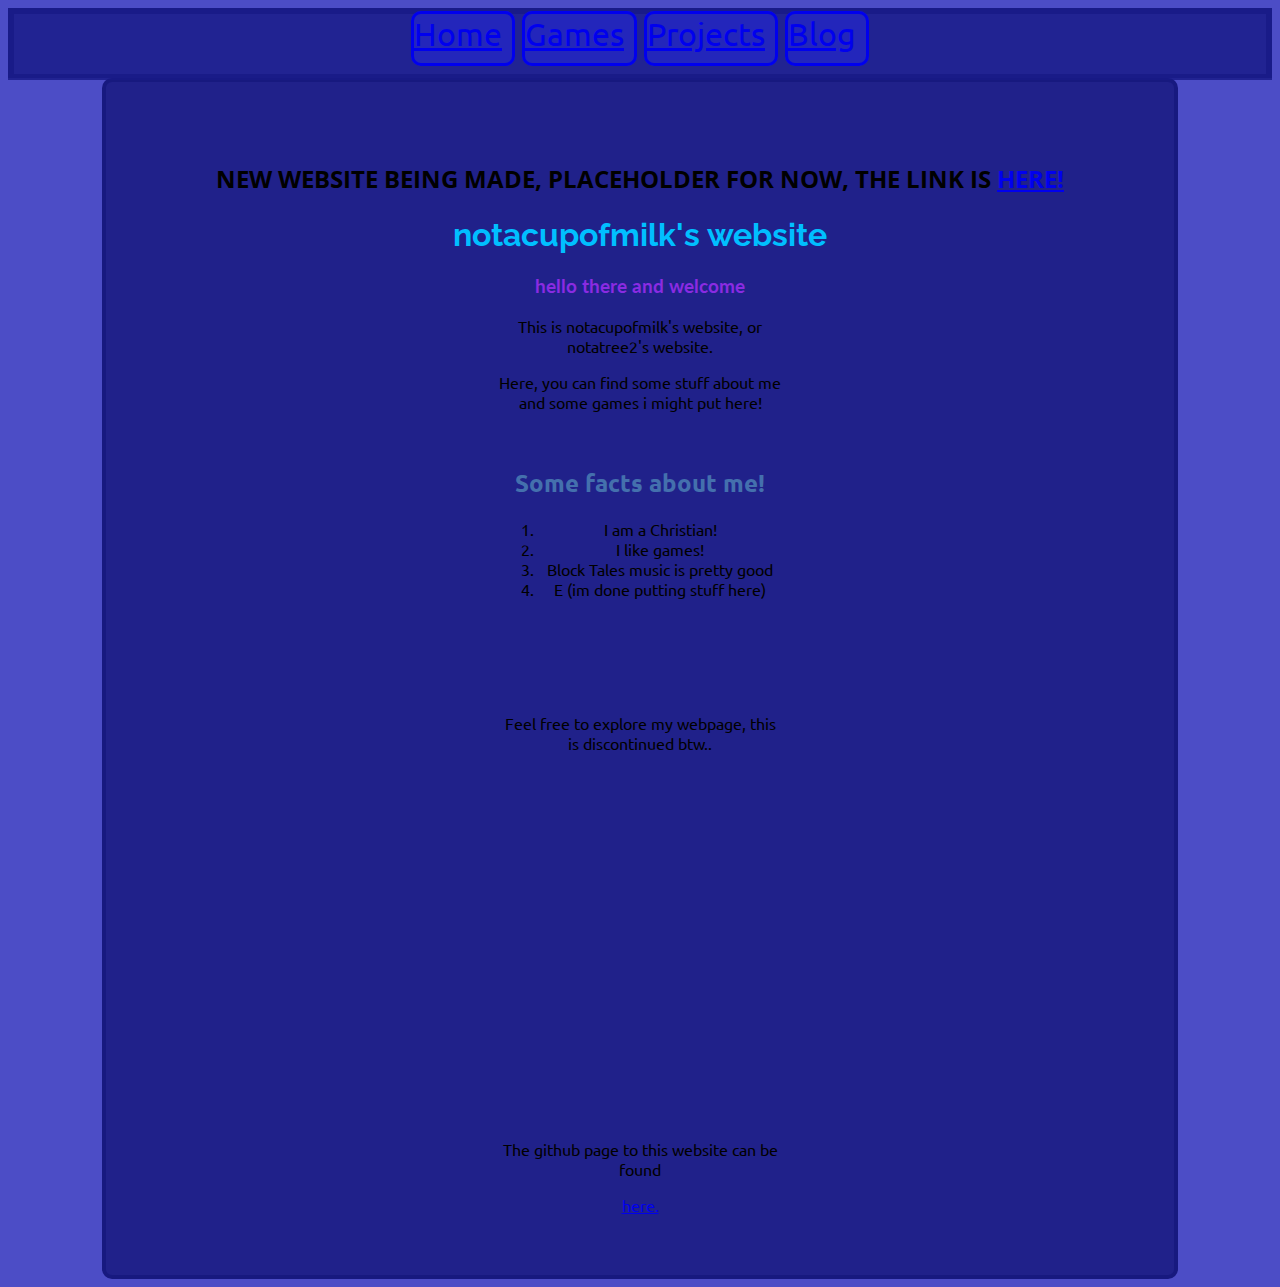
<file: index.html>
<!DOCTYPE html>
<html lang="en">
<head>
    <meta charset="UTF-8">
    <meta name="viewport" content="width=device-width, initial-scale=1.0">
    <meta http-equiv="Content-Security-Policy" content="upgrade-insecure-requests">
    <title>notacupofmilk's website</title>
    <link rel="stylesheet" type="text/css" href="css stuff/style.css"/>
    <link rel="preconnect" href="https://fonts.googleapis.com">
    <link rel="preconnect" href="https://fonts.gstatic.com" crossorigin>

    <link rel="stylesheet" href="https://fonts.googleapis.com/css2?family=Material+Symbols+Outlined:opsz,wght,FILL,GRAD@20..48,100..700,0..1,-50..200" />
    <link href="https://fonts.googleapis.com/css2?family=Lato&family=Open+Sans:wght@400;500&family=Raleway:wght@300&family=Ubuntu:wght@500&display=swap" rel="stylesheet">
</head>
<body>

    <div class="navbar">
        <div class = "navbar_border">
            <div class = "contents">
                <link rel="icon" href="https://notatree2.github.io/mywebsite/assets/icon.ico">
                
                <a href="index.html" target="_blank" id = "link" >Home</a>
                   
                <a href = "games/games.html" target="_blank" id = "link" >Games</a>
                <a href="projects.html" target="_blank" id = "link">Projects</a>
                <a href="blog.html" target="_blank" id = "link" >Blog</a>
            </div class = "contents">
        </div>
    </div>
    <div class ="hm">
        <h2>NEW WEBSITE BEING MADE, PLACEHOLDER FOR NOW, THE LINK IS <a href="https://notatree2.github.io/mywebsite2/">HERE!</a></h2>


        <h1 class = "tho2">notacupofmilk's website</h1>
        <h3 class ="tho">hello there and welcome</h3>
        

        <div class="a">

    
            <p>This is notacupofmilk's website, or notatree2's website.</p>
            <p>Here, you can find some stuff about me and some games i might put here!</p>
            <br>
            <h2 id = "fun">Some facts about me!</h2>
            <ol>
                <li>I am a Christian!</li>
                <li>I like games!</li>
                <li>Block Tales music is pretty good</li>
                <li>E (im done putting stuff here)</li>
            </ol>
            <div id = "secret">  </div>

        </div>
        <br>

        <div class="a">
            <br>
            <br>
            <br>
            <p>Feel free to explore my webpage, this is discontinued btw..</p>
        </div>

        <div class="b", id="animation2">
            <br>
            <p><b>Explore my projects!</b></p>
            <p>Explore my other projects, Tech Independence Journey (a project) has since been updated! Go check it out!</p>


        </div>
        <br>

        <br>
        <br>

        <div class="c", id="animation1">
            <br>
            <br>
            <p><b>Or, explore my blog!</b></p>
            <p>The last blog for this website has been posted!</p>


        </div>

        <div class="a">
            
            <br>
            <br>
            <p>The github page to this website can be found</p><a href = "https://github.com/notatree2/mywebsite" target = "_blank">here.</a>
    </div>
    
    <script src="javascript/e.js"></script>
</body>
</html>
</file>
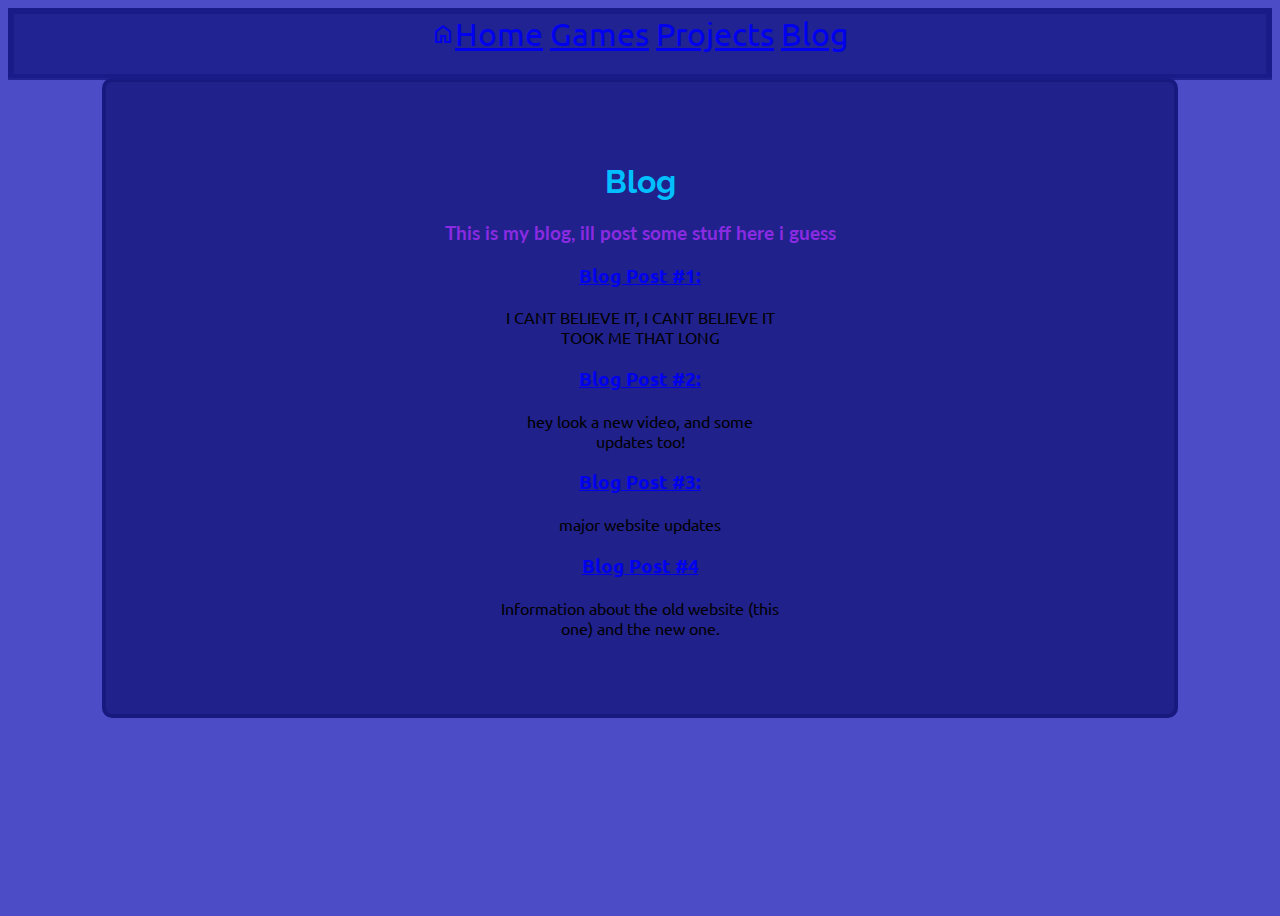
<file: blog.html>
<!DOCTYPE html>
<html lang="en">
<head>
    <meta charset="UTF-8">
    <meta name="viewport" content="width=device-width, initial-scale=1.0">
    <title>blog</title>
    <link rel="stylesheet" type="text/css" href="css stuff/style.css"/>
    <link rel="preconnect" href="https://fonts.googleapis.com">
    <link rel="preconnect" href="https://fonts.gstatic.com" crossorigin>
    <link rel="stylesheet" href="https://fonts.googleapis.com/css2?family=Material+Symbols+Outlined:opsz,wght,FILL,GRAD@20..48,100..700,0..1,-50..200" />
    <link href="https://fonts.googleapis.com/css2?family=Lato&family=Open+Sans:wght@400;500&family=Raleway:wght@300&family=Ubuntu:wght@500&display=swap" rel="stylesheet">
</head>
<body>
    <div class="navbar">
        <div class = "navbar_border">
            <link rel="icon" href="/assets/icon.ico" type="image/x-icon">
            <a href="index.html" target="_blank"><span class="material-symbols-outlined">
                home
                </span>Home</a>
            <a href="games.html" target="_blank">Games</a>
            <a href="projects.html" target="_blank">Projects</a>
            <a href="blog.html" target="_blank">Blog</a>
        </div>
    </div>
    <div class="hm">
        <h1 class = "tho2">Blog</h1>
        <h3 class ="tho">This is my blog, ill post some stuff here i guess</h3>


        <div class="a">


            <h3><a href="blogpostone.html" target = "_blank">Blog Post #1:</a></h3>
            <p>I CANT BELIEVE IT, I CANT BELIEVE IT TOOK ME THAT LONG</p>
            
            
            <h3><a href="blogposttwo.html" target = "_blank">Blog Post #2:</a></h3>
            <p>hey look a new video, and some updates too!</p>

            <h3><a href="blogpostthree.html" target = "_blank">Blog Post #3:</a></h3>
            <p>major website updates</p>

            <h3><a href="blogpostfour.html" target="_blank">Blog Post #4</a></h3>
            <p>Information about the old website (this one) and the new one.</p>
            
            

        </div>
    </div>
</body>
</html>
</file>
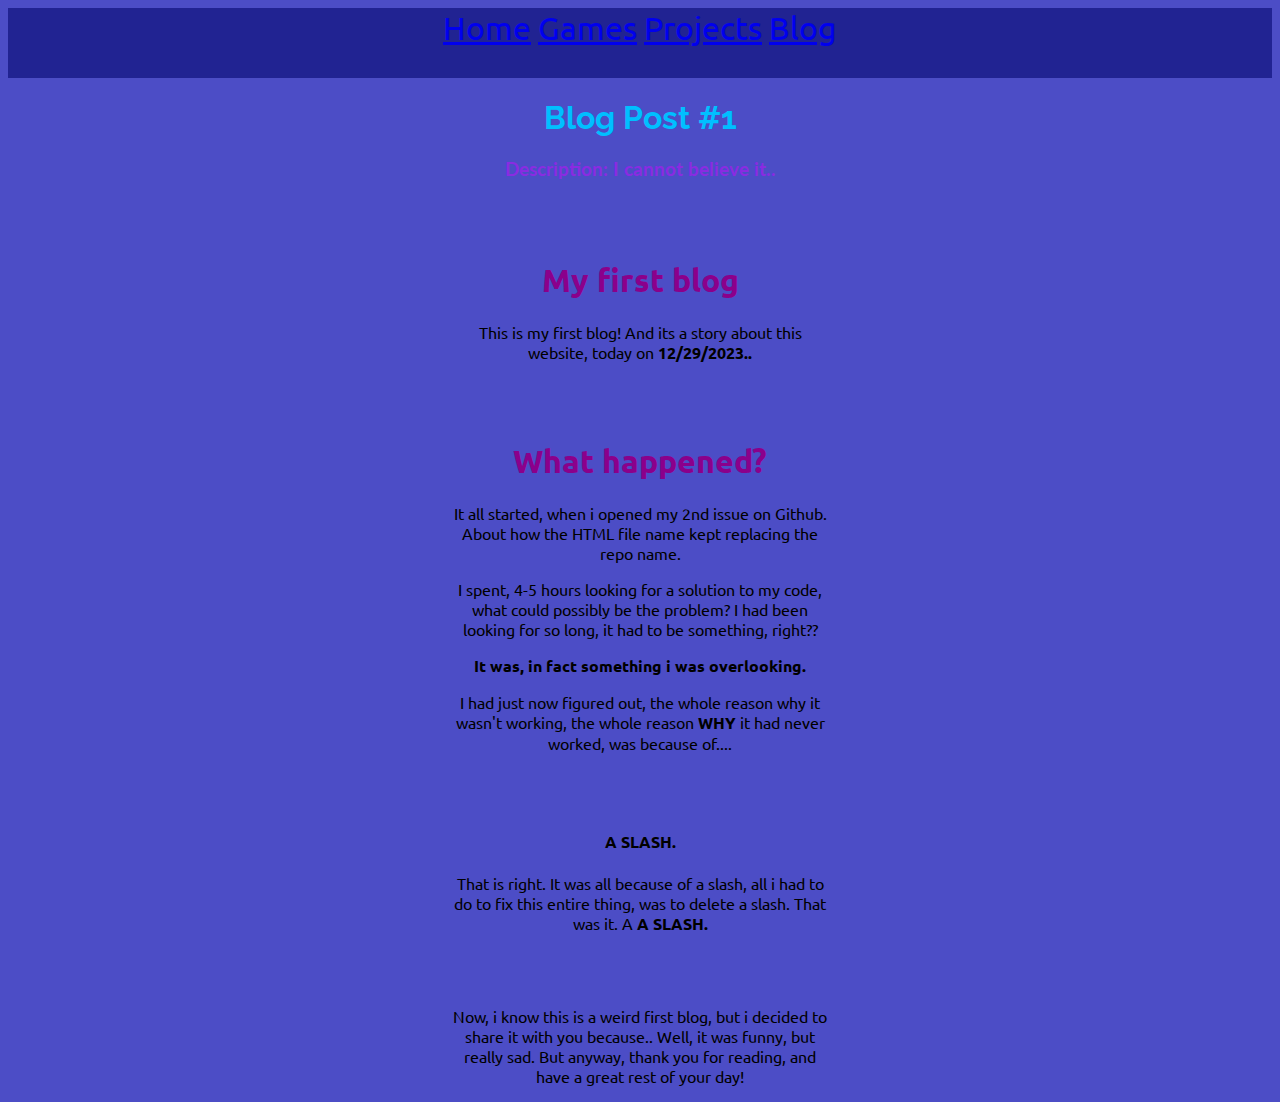
<file: blogpost1.html>
<!DOCTYPE html>
<html lang="en">
<head>
    <meta charset="UTF-8">
    <meta name="viewport" content="width=device-width, initial-scale=1.0">
    <title>blog</title>
    <link rel="stylesheet" type="text/css" href="css stuff/style.css"/>
    <link rel="preconnect" href="https://fonts.googleapis.com">
    <link rel="preconnect" href="https://fonts.gstatic.com" crossorigin>
    <link href="https://fonts.googleapis.com/css2?family=Lato&family=Open+Sans:wght@400;500&family=Raleway:wght@300&family=Ubuntu:wght@500&display=swap" rel="stylesheet">
</head>
<body>
    <div class="navbar">
        <a href="index.html" target="_blank">Home</a>
        <a href="games.html" target="_blank">Games</a>
        <a href="projects.html" target="_blank">Projects</a>
        <a href="blog.html" target="_blank">Blog</a>
    </div>

    <h1 class = "tho2">Blog Post #1</h1>
    <h3 class ="tho">Description: I cannot believe it..</h3>


    <div class="a">
        <br>
        <br>
        <h1 class = "tho3">My first blog</h1>

        <p>This is my first blog! And its a story about this website, today on <b>12/29/2023..</b></p>
        <br>
        <br>


        <h1 class = "tho3">What happened?</h1>
        <p>It all started, when i opened my 2nd issue on Github. About how the HTML file name kept replacing the repo name.</p>
        <p>I spent, 4-5 hours looking for a solution to my code, what could possibly be the problem? I had been looking for so long, it had to be something, right??</p>
        <p><b>It was, in fact something i was overlooking.</b></p>
        <p>I had just now figured out, the whole reason why it wasn't working, the whole reason <b>WHY</b> it had never worked, was because of....</p>
        <br>
        <br>
        <h4>A SLASH.</h4>
        <p>That is right. It was all because of a slash, all i had to do to fix this entire thing, was to delete a slash. That was it. A <b>A SLASH.</b></p>
        <br>
        <br>
        <p>Now, i know this is a weird first blog, but i decided to share it with you because.. Well, it was funny, but really sad. But anyway, thank you for reading, and have a great rest of your day!</p>



        

    </div>
</body>
</html>
</file>
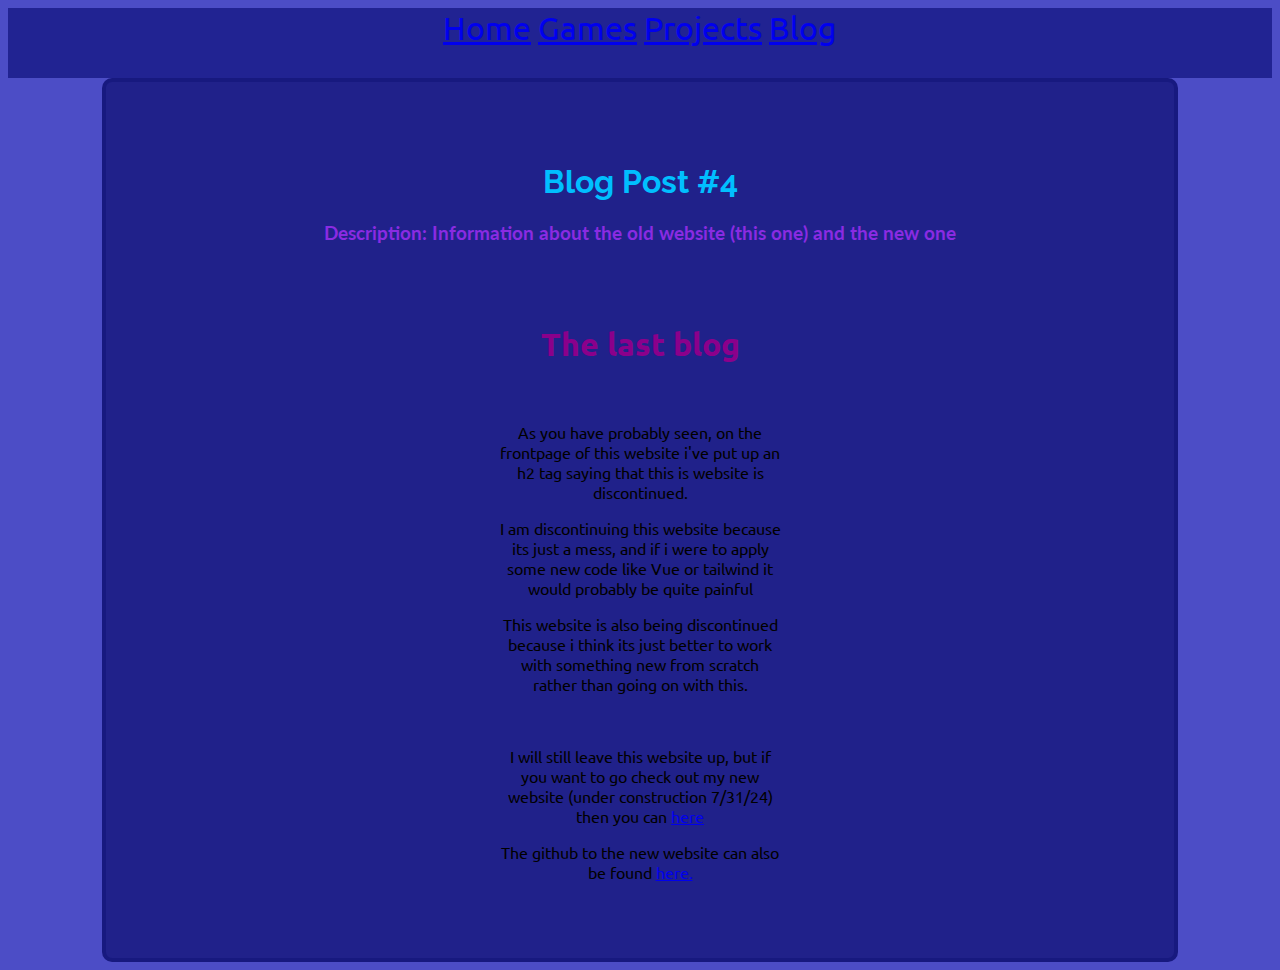
<file: blogpostfour.html>
<!DOCTYPE html>
<html lang="en">
<head>
    <meta charset="UTF-8">
    <meta name="viewport" content="width=device-width, initial-scale=1.0">
    <title>blog</title>
    <link rel="stylesheet" type="text/css" href="css stuff/style.css"/>
    <link rel="preconnect" href="https://fonts.googleapis.com">
    <link rel="preconnect" href="https://fonts.gstatic.com" crossorigin>
    <link rel="stylesheet" href="https://fonts.googleapis.com/css2?family=Material+Symbols+Outlined:opsz,wght,FILL,GRAD@20..48,100..700,0..1,-50..200" />
    <link href="https://fonts.googleapis.com/css2?family=Lato&family=Open+Sans:wght@400;500&family=Raleway:wght@300&family=Ubuntu:wght@500&display=swap" rel="stylesheet">
</head>
<body>
    <div class="navbar">
        <link rel="icon" href="/assets/icon.ico" type="image/x-icon">
        <a href="index.html" target="_blank">Home</a>
        <a href="games.html" target="_blank">Games</a>
        <a href="projects.html" target="_blank">Projects</a>
        <a href="blog.html" target="_blank">Blog</a>
    </div>
    <div class="hm">

        <h1 class = "tho2">Blog Post #4</h1>
        <h3 class ="tho">Description: Information about the old website (this one) and the new one</h3>


        <div class="a">
            <br>
            <br>
            <h1 class = "tho3">The last blog</h1>
            
            <br>
            <p>As you have probably seen, on the frontpage of this website i've put up an h2 tag saying that this is website is discontinued. </p>
            <p>I am discontinuing this website because its just a mess, and if i were to apply some new code like Vue or tailwind it would probably be quite painful</p>
            <p>This website is also being discontinued because i think its just better to work with something new from scratch rather than going on with this.</p>
            <br>
            <p>I will still leave this website up, but if you want to go check out my new website (under construction 7/31/24) then you can <a href="https://notatree2.github.io/mywebsite2/" target="_blank">here</a></p>
            <p>The github to the new website can also be found <a href="https://github.com/notatree2/mywebsite2" target="_blank">here.</a></p>


            

        </div>
    </div>
</body>
</html>
</file>
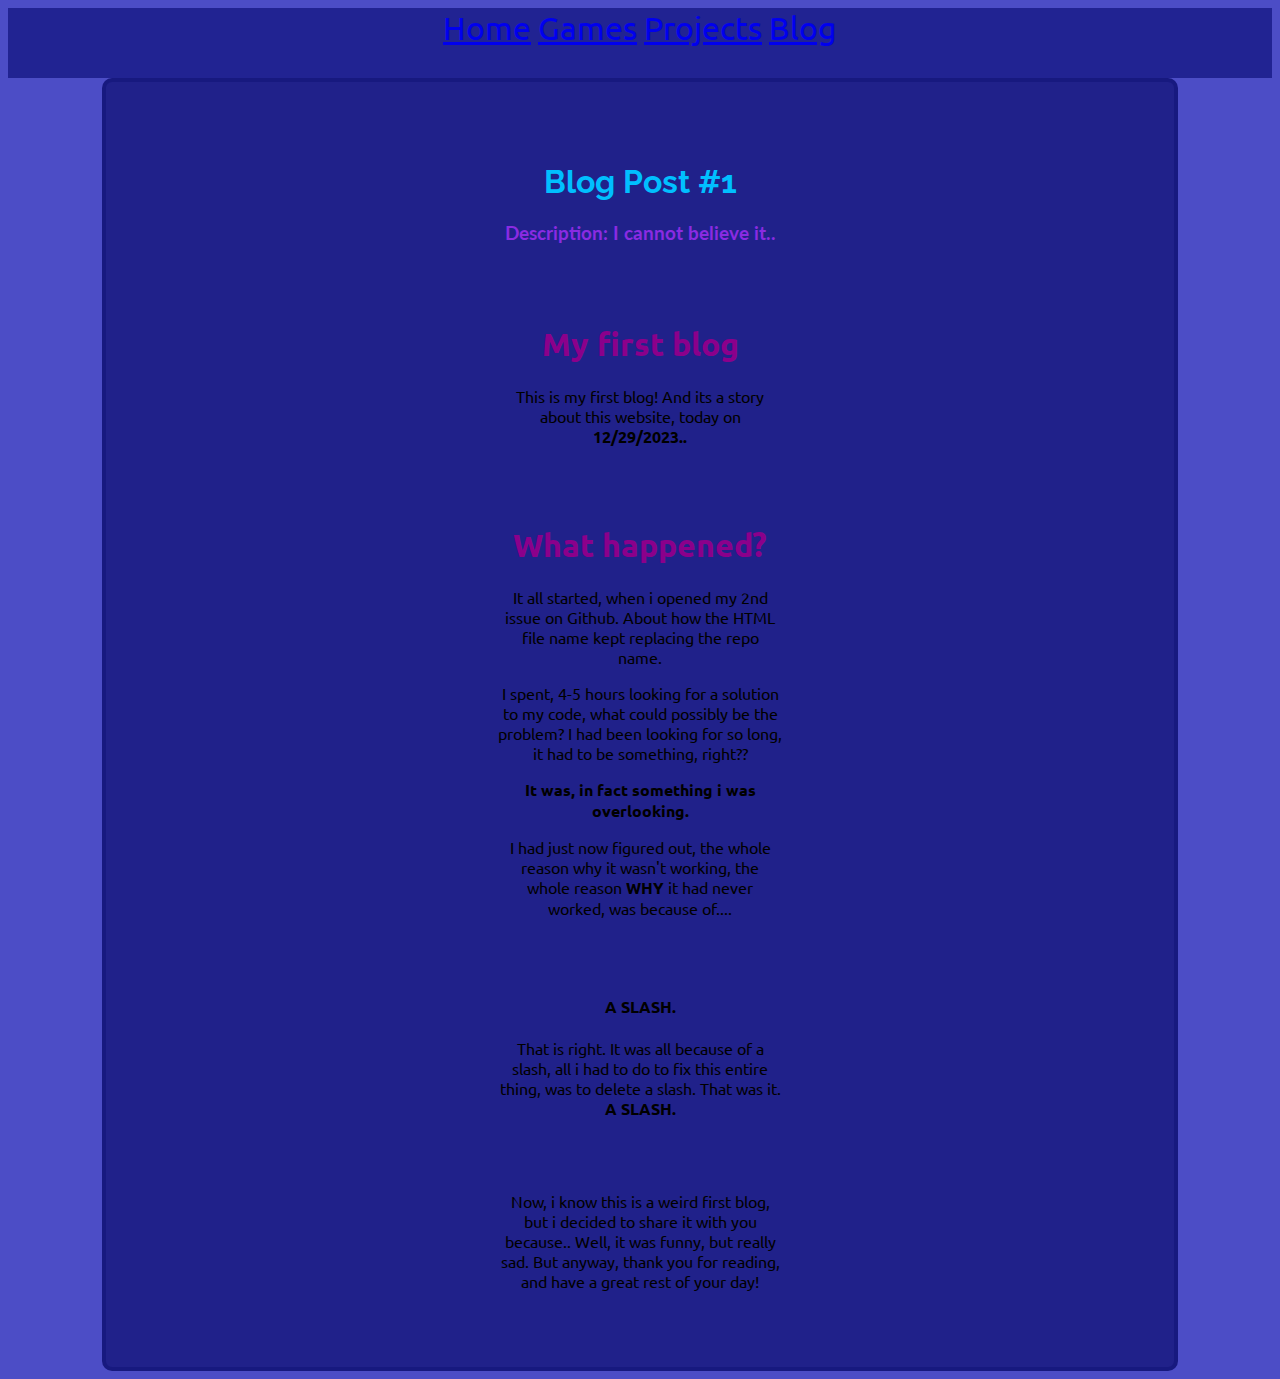
<file: blogpostone.html>
<!DOCTYPE html>
<html lang="en">
<head>
    <meta charset="UTF-8">
    <meta name="viewport" content="width=device-width, initial-scale=1.0">
    <title>blog</title>
    <link rel="stylesheet" type="text/css" href="css stuff/style.css"/>
    <link rel="preconnect" href="https://fonts.googleapis.com">
    <link rel="preconnect" href="https://fonts.gstatic.com" crossorigin>
    <link rel="stylesheet" href="https://fonts.googleapis.com/css2?family=Material+Symbols+Outlined:opsz,wght,FILL,GRAD@20..48,100..700,0..1,-50..200" />
    <link href="https://fonts.googleapis.com/css2?family=Lato&family=Open+Sans:wght@400;500&family=Raleway:wght@300&family=Ubuntu:wght@500&display=swap" rel="stylesheet">
</head>
<body>
    <div class="navbar">
        <link rel="icon" href="/assets/icon.ico" type="image/x-icon">
        <a href="index.html" target="_blank">Home</a>
        <a href="games.html" target="_blank">Games</a>
        <a href="projects.html" target="_blank">Projects</a>
        <a href="blog.html" target="_blank">Blog</a>
    </div>
    <div class="hm">

        <h1 class = "tho2">Blog Post #1</h1>
        <h3 class ="tho">Description: I cannot believe it..</h3>


        <div class="a">
            <br>
            <br>
            <h1 class = "tho3">My first blog</h1>
            

            <p>This is my first blog! And its a story about this website, today on <b>12/29/2023..</b></p>
            <br>
            <br>


            <h1 class = "tho3">What happened?</h1>
            <p>It all started, when i opened my 2nd issue on Github. About how the HTML file name kept replacing the repo name.</p>
            <p>I spent, 4-5 hours looking for a solution to my code, what could possibly be the problem? I had been looking for so long, it had to be something, right??</p>
            <p><b>It was, in fact something i was overlooking.</b></p>
            <p>I had just now figured out, the whole reason why it wasn't working, the whole reason <b>WHY</b> it had never worked, was because of....</p>
            <br>
            <br>
            <h4>A SLASH.</h4>
            <p>That is right. It was all because of a slash, all i had to do to fix this entire thing, was to delete a slash. That was it. <b>A SLASH.</b></p>
            <br>
            <br>
            <p>Now, i know this is a weird first blog, but i decided to share it with you because.. Well, it was funny, but really sad. But anyway, thank you for reading, and have a great rest of your day!</p>



            

        </div>
    </div>
</body>
</html>
</file>
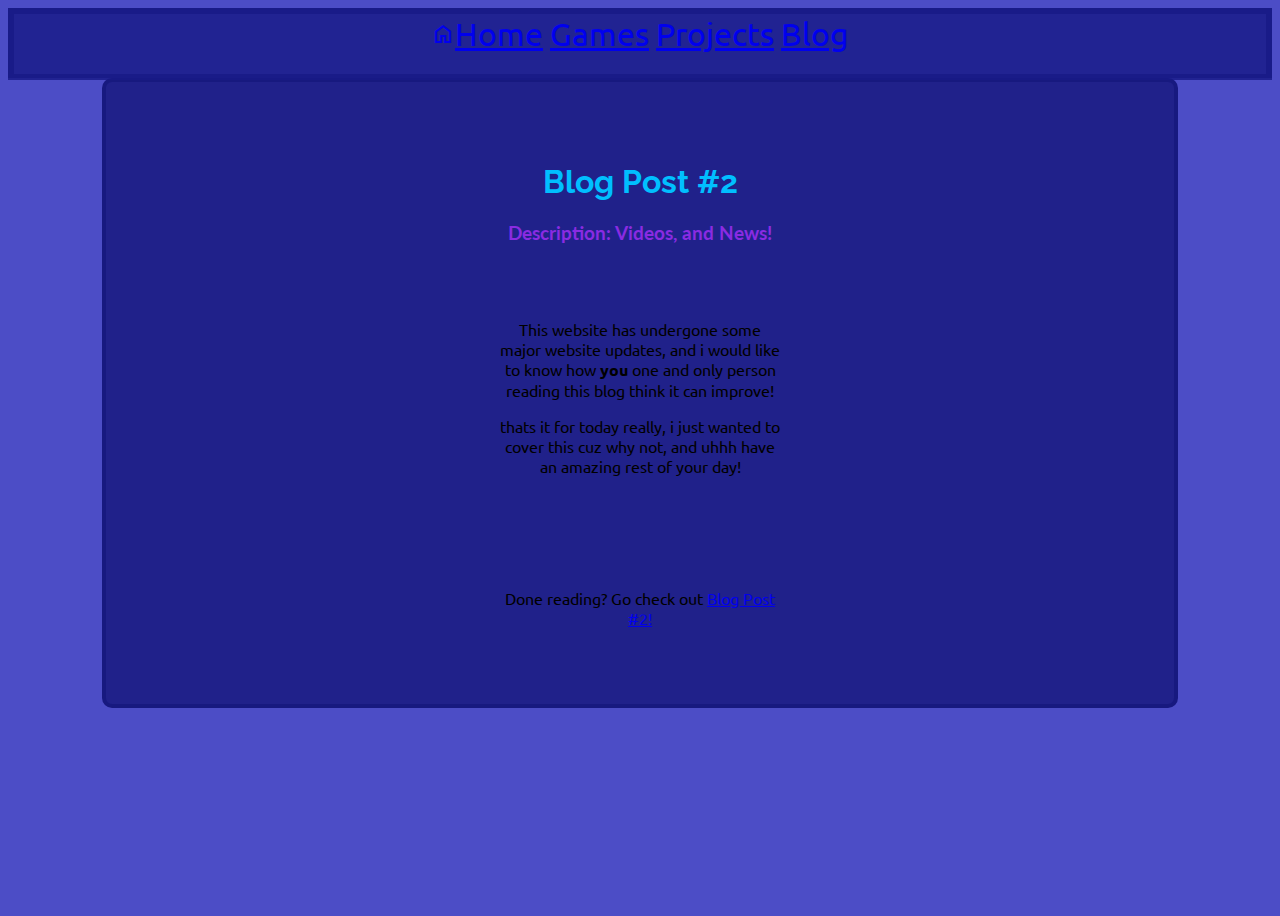
<file: blogpostthree.html>
<!DOCTYPE html>
<html lang="en">
<head>
    <meta charset="UTF-8">
    <meta name="viewport" content="width=device-width, initial-scale=1.0">
    <title>blog</title>
    <link rel="stylesheet" type="text/css" href="css stuff/style.css"/>
    <link rel="preconnect" href="https://fonts.googleapis.com">
    <link rel="preconnect" href="https://fonts.gstatic.com" crossorigin>
    <link rel="stylesheet" href="https://fonts.googleapis.com/css2?family=Material+Symbols+Outlined:opsz,wght,FILL,GRAD@20..48,100..700,0..1,-50..200" />
    <link href="https://fonts.googleapis.com/css2?family=Lato&family=Open+Sans:wght@400;500&family=Raleway:wght@300&family=Ubuntu:wght@500&display=swap" rel="stylesheet">
</head>
<body>
    <div class="navbar">
        <div class = "navbar_border">
            <link rel="icon" href="/assets/icon.ico" type="image/x-icon">
            <a href="index.html" target="_blank"><span class="material-symbols-outlined">
                home
                </span>Home</a>
            <a href="games.html" target="_blank">Games</a>
            <a href="projects.html" target="_blank">Projects</a>
            <a href="blog.html" target="_blank">Blog</a>
        </div>
    </div>
    <div class ="hm">

        <h1 class = "tho2">Blog Post #2</h1>
        <h3 class ="tho">Description: Videos, and News!</h3>


        <div class="a">
           <br>
           <br>
           <P>This website has undergone some major website updates, and i would like to know how <b>you</b> one and only person reading this blog think it can improve!</P>
           <p>thats it for today really, i just wanted to cover this cuz why not, and uhhh have an amazing rest of your day!</p>


        
        </div>

        <div class ="a">
            <br>
            <br>
            <br>
            <br>
            <p>Done reading? Go check out <a href = "blogposttwo.html" target ="_blank">Blog Post #2!</a></p>

        </div>
    </div>
</body>
</html>
</file>
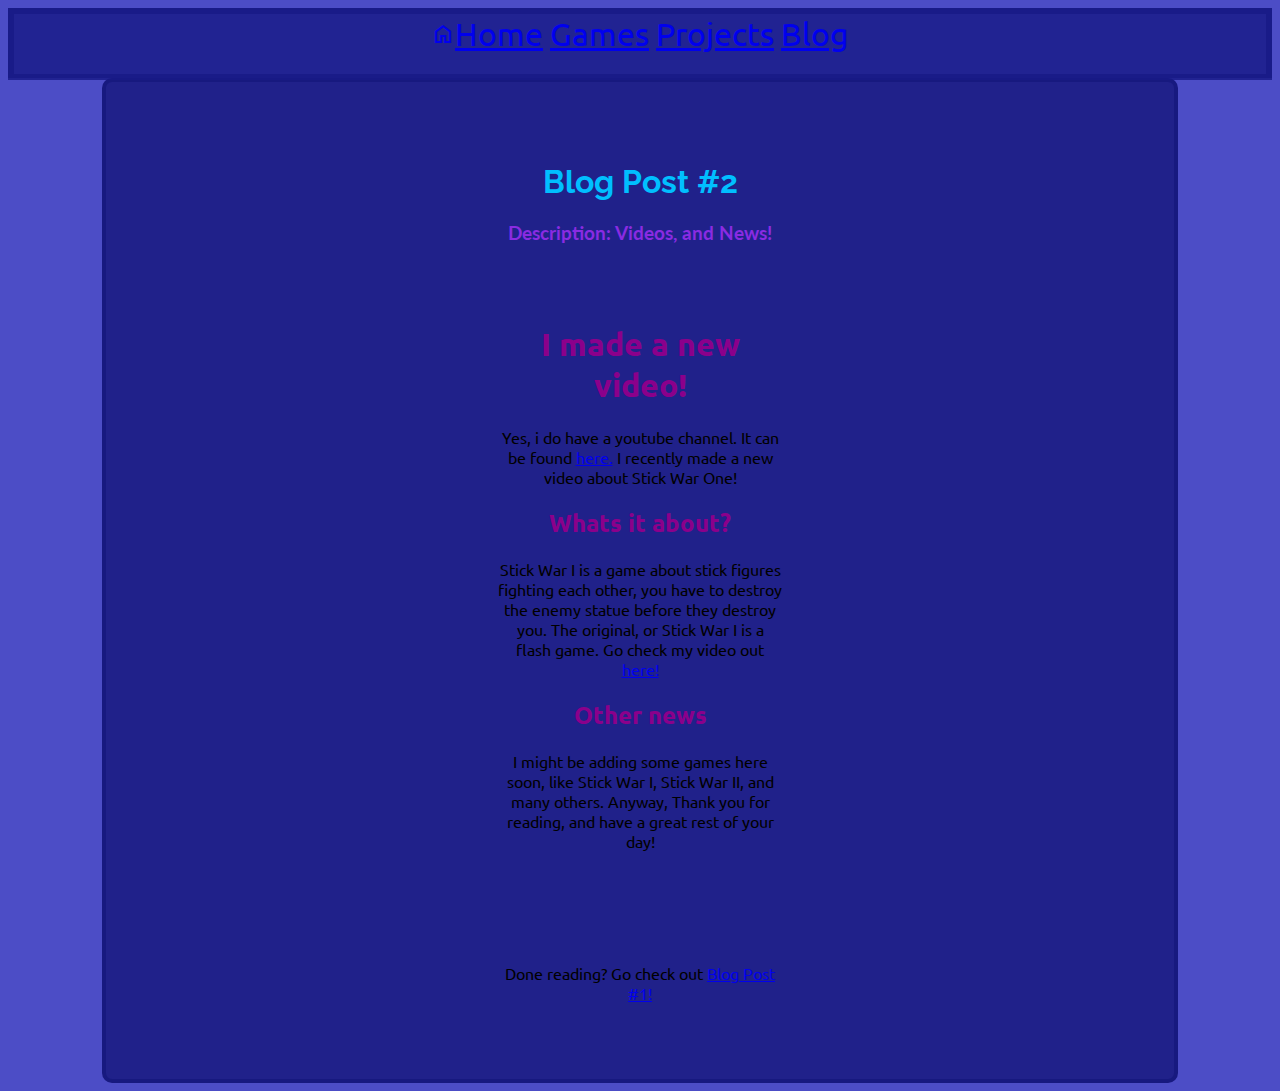
<file: blogposttwo.html>
<!DOCTYPE html>
<html lang="en">
<head>
    <meta charset="UTF-8">
    <meta name="viewport" content="width=device-width, initial-scale=1.0">
    <title>blog</title>
    <link rel="stylesheet" type="text/css" href="css stuff/style.css"/>
    <link rel="preconnect" href="https://fonts.googleapis.com">
    <link rel="preconnect" href="https://fonts.gstatic.com" crossorigin>
    <link rel="stylesheet" href="https://fonts.googleapis.com/css2?family=Material+Symbols+Outlined:opsz,wght,FILL,GRAD@20..48,100..700,0..1,-50..200" />
    <link href="https://fonts.googleapis.com/css2?family=Lato&family=Open+Sans:wght@400;500&family=Raleway:wght@300&family=Ubuntu:wght@500&display=swap" rel="stylesheet">
</head>
<body>
    <div class="navbar">
        <div class = "navbar_border">
            
            <link rel="icon" href="/assets/icon.ico" type="image/x-icon">
            <a href="index.html" target="_blank"><span class="material-symbols-outlined">
                home
                </span>Home</a>
            <a href="games.html" target="_blank">Games</a>
            <a href="projects.html" target="_blank">Projects</a>
            <a href="blog.html" target="_blank">Blog</a>
        </div>
    </div>
    <div class ="hm">

        <h1 class = "tho2">Blog Post #2</h1>
        <h3 class ="tho">Description: Videos, and News!</h3>


        <div class="a">
            <br>
            <br>
            <h1 class = "tho3">I made a new video!</h1>
            <p>Yes, i do have a youtube channel. It can be found <a href = "https://www.youtube.com/@notacupofmilk2021" target = "_blank">here.</a> I recently made a new video about Stick War One!</p>

            <h2 class = "tho3">Whats it about?</h2>
            <P>Stick War I is a game about stick figures fighting each other, you have to destroy the enemy statue before they destroy you. The original, or Stick War I is a flash game. Go check my video out <a href = "https://www.youtube.com/watch?v=K-diVMJUP1g" target = "_blank">here!</a></P>

            <h2 class = "tho3">Other news</h2>
            <p>I might be adding some games here soon, like Stick War I, Stick War II, and many others. Anyway, Thank you for reading, and have a great rest of your day!</p>
            

        
        </div>

        <div class ="a">
            <br>
            <br>
            <br>
            <br>
            <p>Done reading? Go check out <a href = "blogpostone.html" target ="_blank">Blog Post #1!</a></p>

        </div>
    </div>
</body>
</html>
</file>
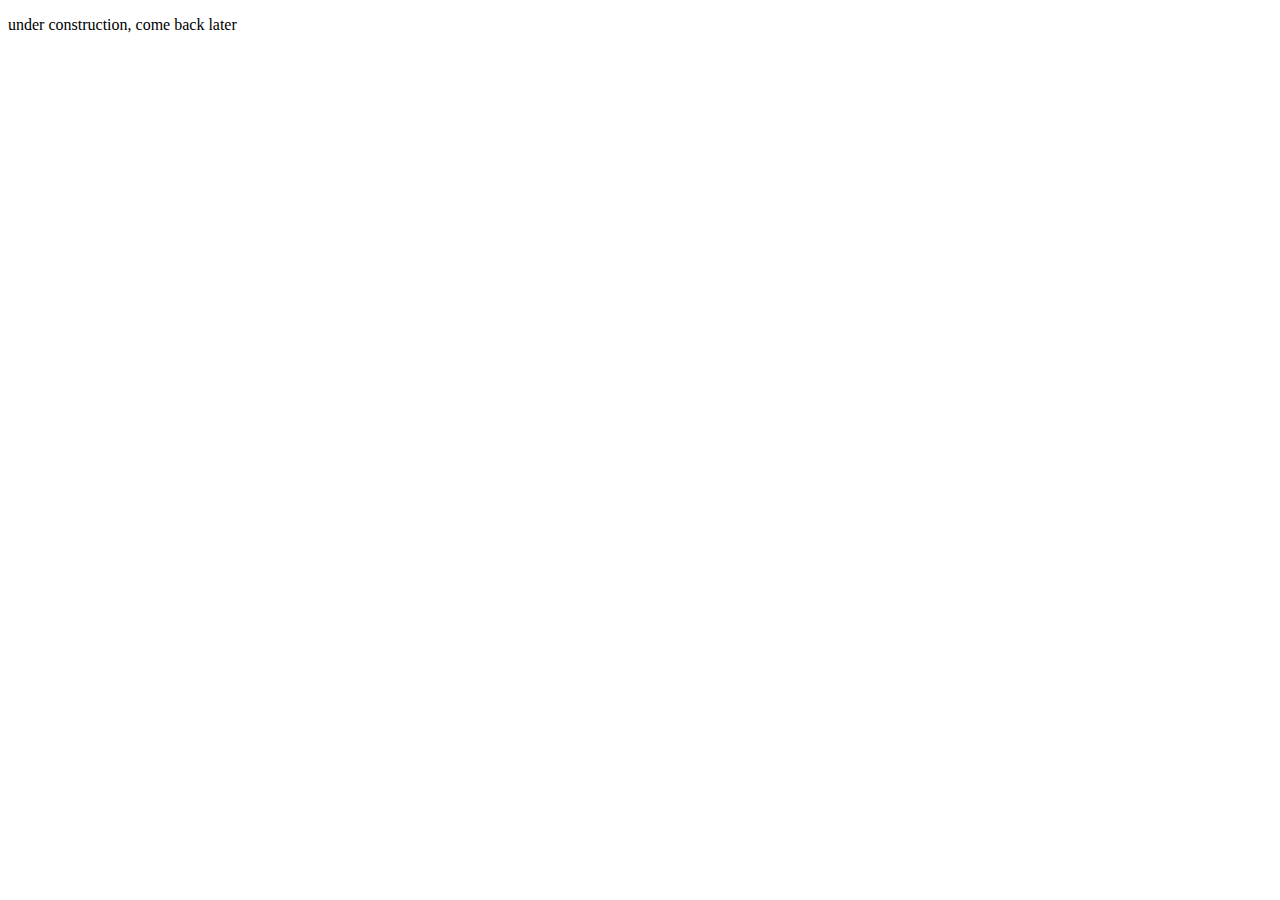
<file: games.html>
<!DOCTYPE html>
<html lang="en">
<head>
    <meta charset="UTF-8">
    <meta name="viewport" content="width=device-width, initial-scale=1.0">
    <title>games</title>
</head>
<body>
    <p>under construction, come back later</p>
</body>
</html>
</file>
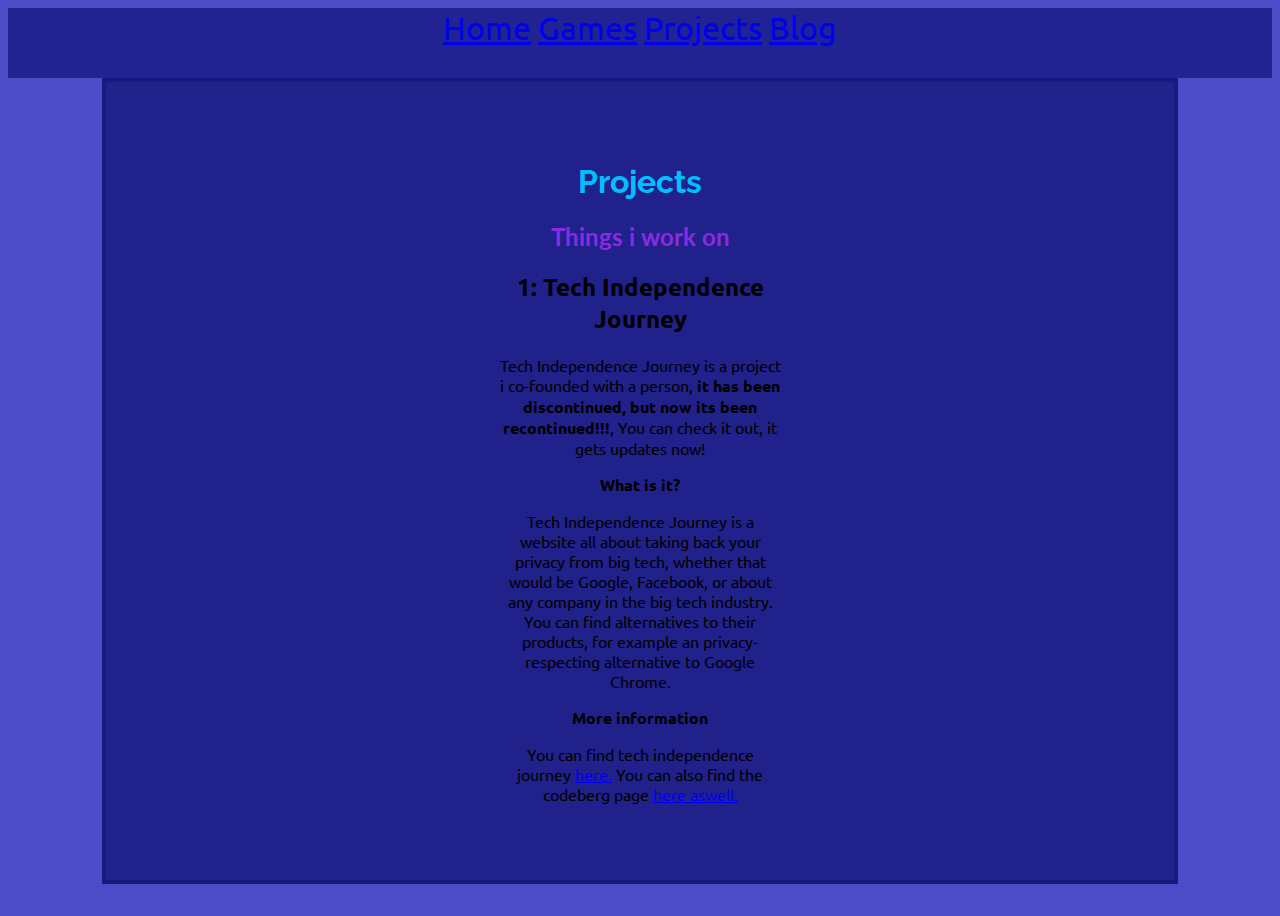
<file: projects.html>
<!DOCTYPE html>
<html lang="en">
<head>
    <meta charset="UTF-8">
    <meta name="viewport" content="width=device-width, initial-scale=1.0">
    <title>projects</title>
    <link rel="stylesheet" type="text/css" href="css stuff/style.css"/>
    <link rel="preconnect" href="https://fonts.googleapis.com">
    <link rel="preconnect" href="https://fonts.gstatic.com" crossorigin>
    <link href="https://fonts.googleapis.com/css2?family=Lato&family=Open+Sans:wght@400;500&family=Raleway:wght@300&family=Ubuntu:wght@500&display=swap" rel="stylesheet">
</head>
<body>
    <div class="navbar">
        <link rel="icon" href="/assets/icon.ico" type="image/x-icon">
        <a href="index.html" target="_blank">Home</a>
        <a href="games.html" target="_blank">Games</a>
        <a href="projects.html" target="_blank">Projects</a>
        <a href="blog.html" target="_blank">Blog</a>
    </div>
    <div class="hm2">
        <h1 class = "tho2">Projects</h1>
        <h2 class ="tho">Things i work on</h2>

        <div class="a">

            <h2>1: Tech Independence Journey</h2>
            <p>Tech Independence Journey is a project i co-founded with a person, <b>it has been discontinued, but now its been recontinued!!!</b>, You can check it out, it gets updates now!</p>
            <p><b>What is it?</b></p>
            <p>Tech Independence Journey is a website all about taking back your privacy from big tech, whether that would be Google, Facebook, or about any company in the big tech industry. You can find alternatives to their products, for example an privacy-respecting alternative to Google Chrome.</p>
            <p><b>More information</b></p>
            <p>You can find tech independence journey <a href = "https://tech-independence-journey.codeberg.page/" target = "blank">here.</a> You can also find the codeberg page <a href = https://codeberg.org/tech-independence-journey target ="_blank">here aswell.</a></p>

            

            

        </div>
    </div>
</body>
</html>
</file>
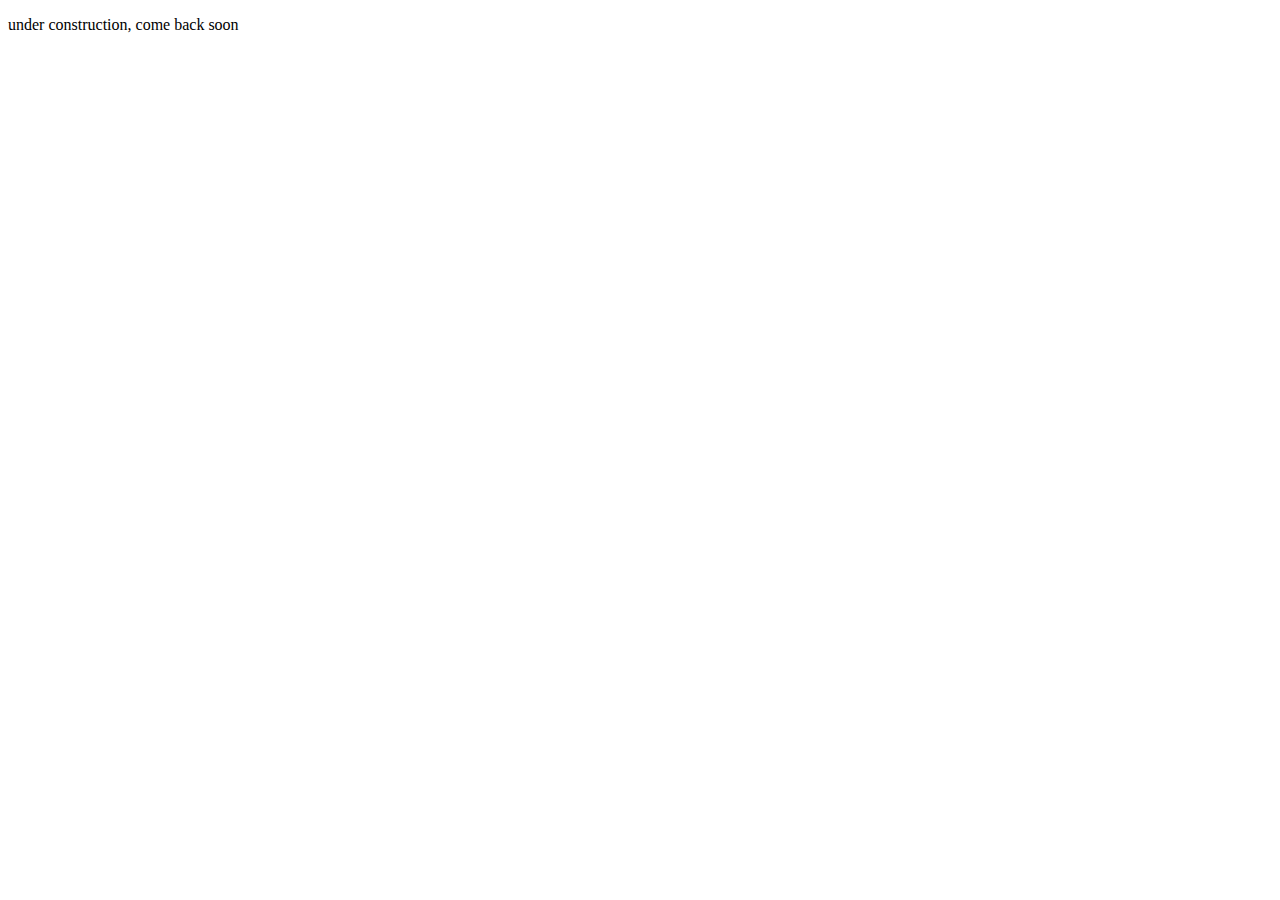
<file: games/games.html>
<!DOCTYPE html>
<html lang="en">
<head>
    <meta charset="UTF-8">
    <meta name="viewport" content="width=device-width, initial-scale=1.0">
    <title>games</title>
</head>
<body>
    <p>under construction, come back soon</p>
</body>
</html>
</file>
<file: css stuff/style.css>
body {
    background-color:rgba(34, 36, 185, 0.811);
    text-align: center;
    font-family: 'Open Sans', sans-serif;
    align-items: center;
    justify-content: center;
    min-height: 100vh;



}

.small {
    color: rgb(153, 35, 35);
    text-align: center;
    justify-content: space-evenly;
    font-size: 30%;
}

div.a {

    margin-right:35%;
    margin-left:35%;
    color: black;
    font-family: 'Ubuntu', sans-serif;
}

.navbar {
    z-index:100;
    text-align: center;
    width:auto;
    height:70px;
    background-color:rgba(24, 26, 134, 0.811);
    font-size:200%;
    justify-content: space-around;
    font-family: "Ubuntu", sans-serif;
    position: sticky;

}

.navbar_border {
    justify-content: space-around;
    border: 6px solid;
    position:sticky;
    border-color:rgba(24, 26, 134, 0.811);
    height:60px;
    

    

}

a:hover {
    transition: 2s;
    color: rgb(147, 88, 15);

    
}
a:hover{
    transition: 2s;
    text-underline-offset: 8px;
}



.tho {

    color: blueviolet;
    font-family: 'Lato', sans-serif;
}

.tho2 {

    color:deepskyblue;
    font-family: 'Raleway', sans-serif;

}

div.b {
    text-align: left;
    font-family: 'Ubuntu', sans-serif;
    margin-right: 25%;
    margin-left: 25%;
}

div.c {
    text-align: right;
    font-family: 'Ubuntu', sans-serif;

}

.tho3 {
    color:darkmagenta;

}

.handlebars {
    margin-left: 25%;
    margin-right: 25%;
    text-align: center;
    color: orangered;
}

.hm{
    border: 4px solid rgba(22, 24, 124, 0.811);
    width:75%;
    display: inline-block;
    padding:60px;
    background: rgba(22, 24, 124, 0.811);
    z-index: 50;
    border-radius:10px;
    justify-content: space-evenly;


}

.hm2{
    border: 4px solid rgba(22, 24, 124, 0.811);
    width:75%;
    display: inline-block;
    padding:60px;
    background: rgba(22, 24, 124, 0.811);
    z-index: 1;
    
}

#link {
    
    
    font-size: 2rem;
    padding-right: 10px;
    padding-bottom: 10px;
    border: 3px solid;
    border-radius: 10px;
    background-color:rgba(36, 39, 197, 0.811);

}


#animation1 {

    opacity: 0;
    visibility: hidden;
    animation: MyAni1 2s ease;
    visibility: visible;
    animation-delay: 3s;
    
    animation-fill-mode: forwards;
    border: 3px solid;
    display: inline-block;
    border-radius:10px;
    border-color:rgb(45, 45, 199);
    background: rgb(34, 34, 150);

}




@keyframes MyAni1 {
    0%{opacity:0}
    100%{opacity:1}
    from{margin-left:-20%}
    to{margin-right:-30%}

}

#animation2 {

    opacity: 0;

    animation: MyAni2 2s ease;
    animation-delay: 1s;
    
    animation-fill-mode: forwards;
    border: 3px solid;
    display: inline-block;
    border-radius:10px;
    border-color:rgb(45, 45, 199);
    background: rgb(34, 34, 150);

}

@keyframes MyAni2 {
    from{margin-left:-20%}
    to{margin-right:40%}
    0%{opacity:0}
    100%{opacity:1}
}
</file>
